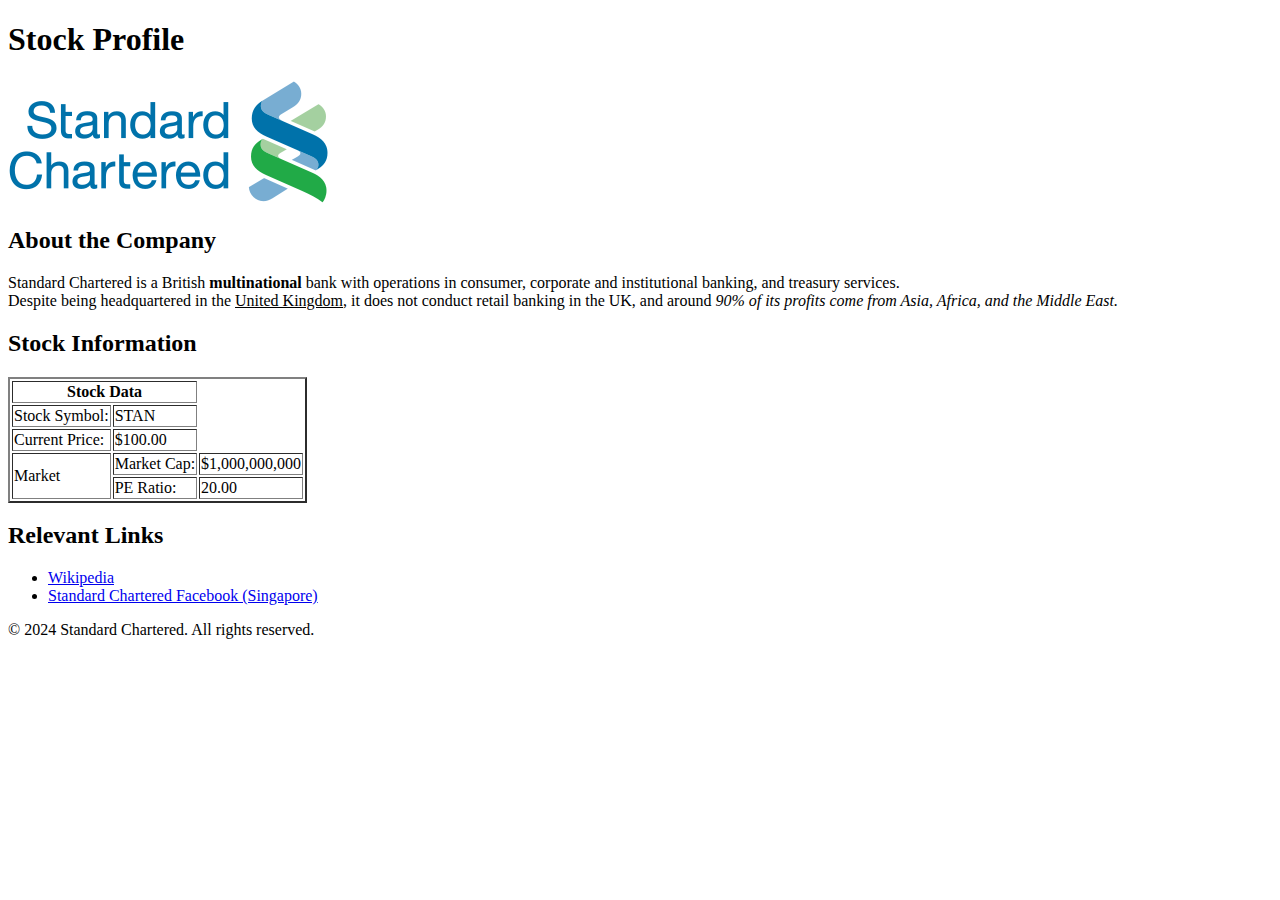
<file: assignment1/assignment_1.html>
<!DOCTYPE html>
<html lang="en">

<head>
    <meta charset="UTF-8">
    <meta name="viewport" content="width=device-width, initial-scale=1.0">
    <title>FuBohao_SE100_assignment1</title>
</head>

<body>
    <h1>Stock Profile</h1>
    <img src="../assets/logos/standard_chartered.png" alt="Standard Chartered Logo">

    <h2>About the Company</h2>
    <p>
        Standard Chartered is a British <b>multinational</b> bank with operations in consumer,
        corporate and institutional banking, and treasury services.<br>
        Despite being headquartered in the <u>United Kingdom</u>, it does not conduct retail banking in the UK,
        and around <i>90% of its profits come from Asia, Africa, and the Middle East.</i>
    </p>

    <h2>Stock Information</h2>
    <table border="2">
        <tr>
            <th colspan="2">Stock Data</th>
        </tr>
        <tr>
            <td>Stock Symbol:</td>
            <td>STAN</td>
        </tr>
        <tr>
            <td>Current Price:</td>
            <td>$100.00</td>
        </tr>
        <tr>
            <td rowspan="2">Market</td>
            <td>Market Cap:</td>
            <td>$1,000,000,000</td>
        <tr>
            <td>PE Ratio:</td>
            <td>20.00</td>
        </tr>
        </tr>
    </table>

    <footer>
        <h2>Relevant Links</h2>
        <ul>
            <li><a href="https://en.wikipedia.org/wiki/Standard_Chartered">Wikipedia</a></li>
            <li><a href="https://www.facebook.com/Standardcharteredsg/">Standard Chartered Facebook (Singapore)</a></li>
        </ul>
        <p>&copy; 2024 Standard Chartered. All rights reserved.</p>
    </footer>
</body>

</html>
</file>
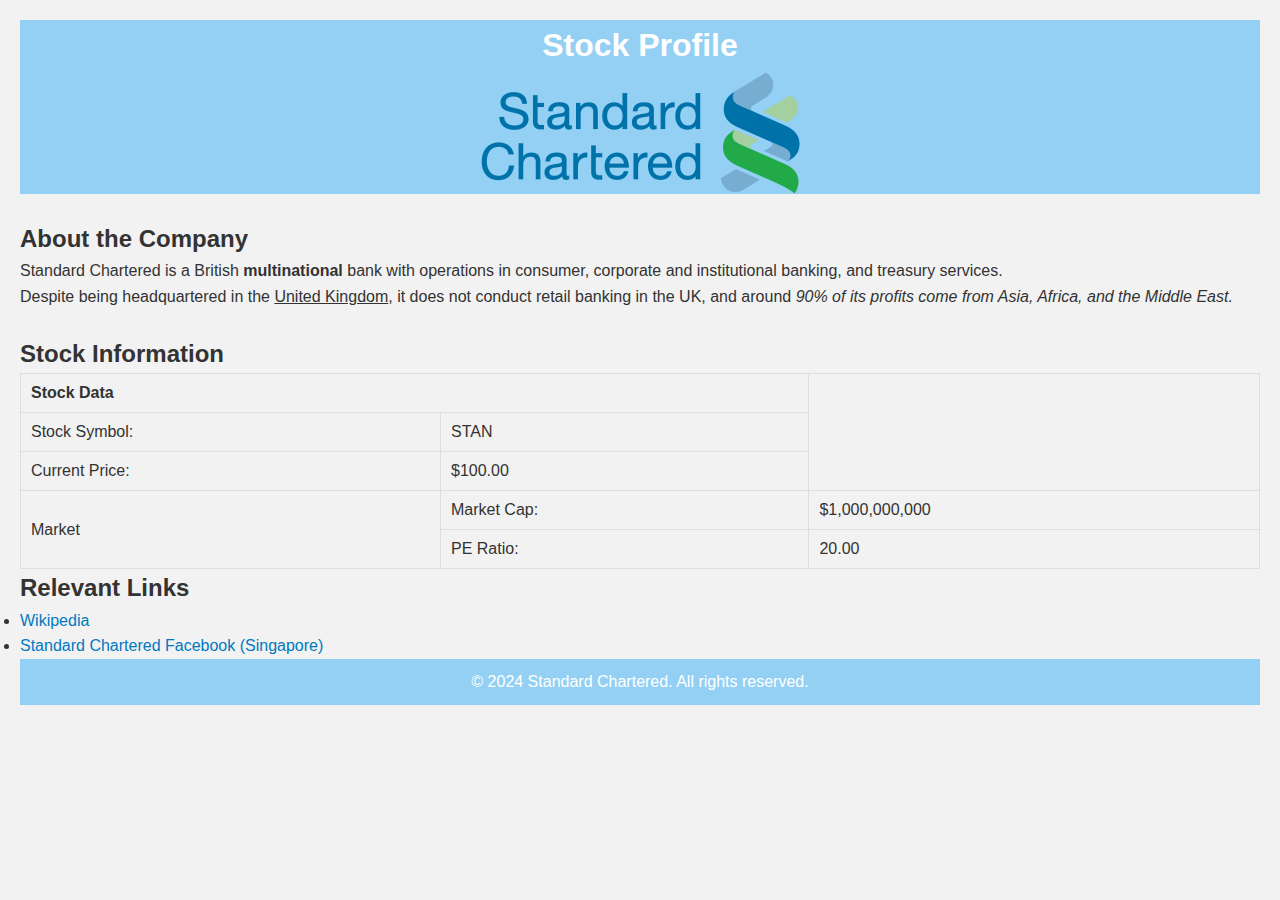
<file: assignment2/Assignment 2/assignment_2.html>
<html>

<head>
    <link rel="stylesheet" href="./styles.css" type="text/css">
</head>

<body>
    <header>
        <h1>Stock Profile</h1>
        <img src="standard_chartered.png" alt="Company Logo">
    </header>

    <main>
        <section>
            <br><h2>About the Company</h2>
            <p>Standard Chartered is a British <b>multinational</b> bank with operations in consumer, corporate and
                institutional banking, and treasury services. </p>
            <p>Despite being headquartered in the <u>United Kingdom</u>, it does not conduct retail banking in the UK,
                and around <i>90% of its profits come from Asia, Africa, and the Middle East.</i></p>
        </section>

        <section>
            <br><h2>Stock Information</h2>
            <table border="1">
                <tr>
                    <th colspan="2">Stock Data</th>
                </tr>
                <tr>
                    <td>Stock Symbol:</td>
                    <td>STAN</td>
                </tr>
                <tr>
                    <td>Current Price:</td>
                    <td>$100.00</td>
                </tr>
                <tr>
                    <td rowspan="2">Market</td>
                    <td>Market Cap:</td>
                    <td>$1,000,000,000</td>
                </tr>
                <tr>
                    <td>PE Ratio:</td>
                    <td>20.00</td>
                </tr>
            </table>
        </section>

        <section>
            <h2>Relevant Links</h2>
            <ul>
                <li><a href="https://en.wikipedia.org/wiki/Standard_Chartered">Wikipedia</a></li>
                <li><a href="https://www.facebook.com/Standardcharteredsg/">Standard Chartered Facebook (Singapore)</a>
                </li>
            </ul>
        </section>
    </main>

    <footer>
        <p>&copy; 2024 Standard Chartered. All rights reserved.</p>
    </footer>
</body>

</html>
</file>
<file: assignment2/Assignment 2/styles.css>
/* Resetting default margin and padding for all elements */
* {
    margin: 0;
    padding: 0;
}

/* Body styling */
body {
    font-family: Arial, sans-serif;
    background-color: #f2f2f2;
    color: #333;
    line-height: 1.6;
    padding: 20px;
}

/* Add in your own customisations */
header {
    background-color: #93d0f4;
    color: #fff;
    text-align: center;
}

table {
    border: 1px solid #ddd;
    border-collapse: collapse;
    width: 100%;
    margin: auto;
}

th, td {
    border: 1px solid #ddd;
    padding: 10px;
    text-align: left;
}

a {
    color: #0079c1;
    text-decoration: none;
}

a:hover {
    color: black;
    text-decoration: underline;
    text-transform: uppercase;
}

footer {
    background-color: #93d0f4;
    text-align: center;
    padding-top: 10px;
    padding-bottom: 10px;
    color: white;
}
</file>
